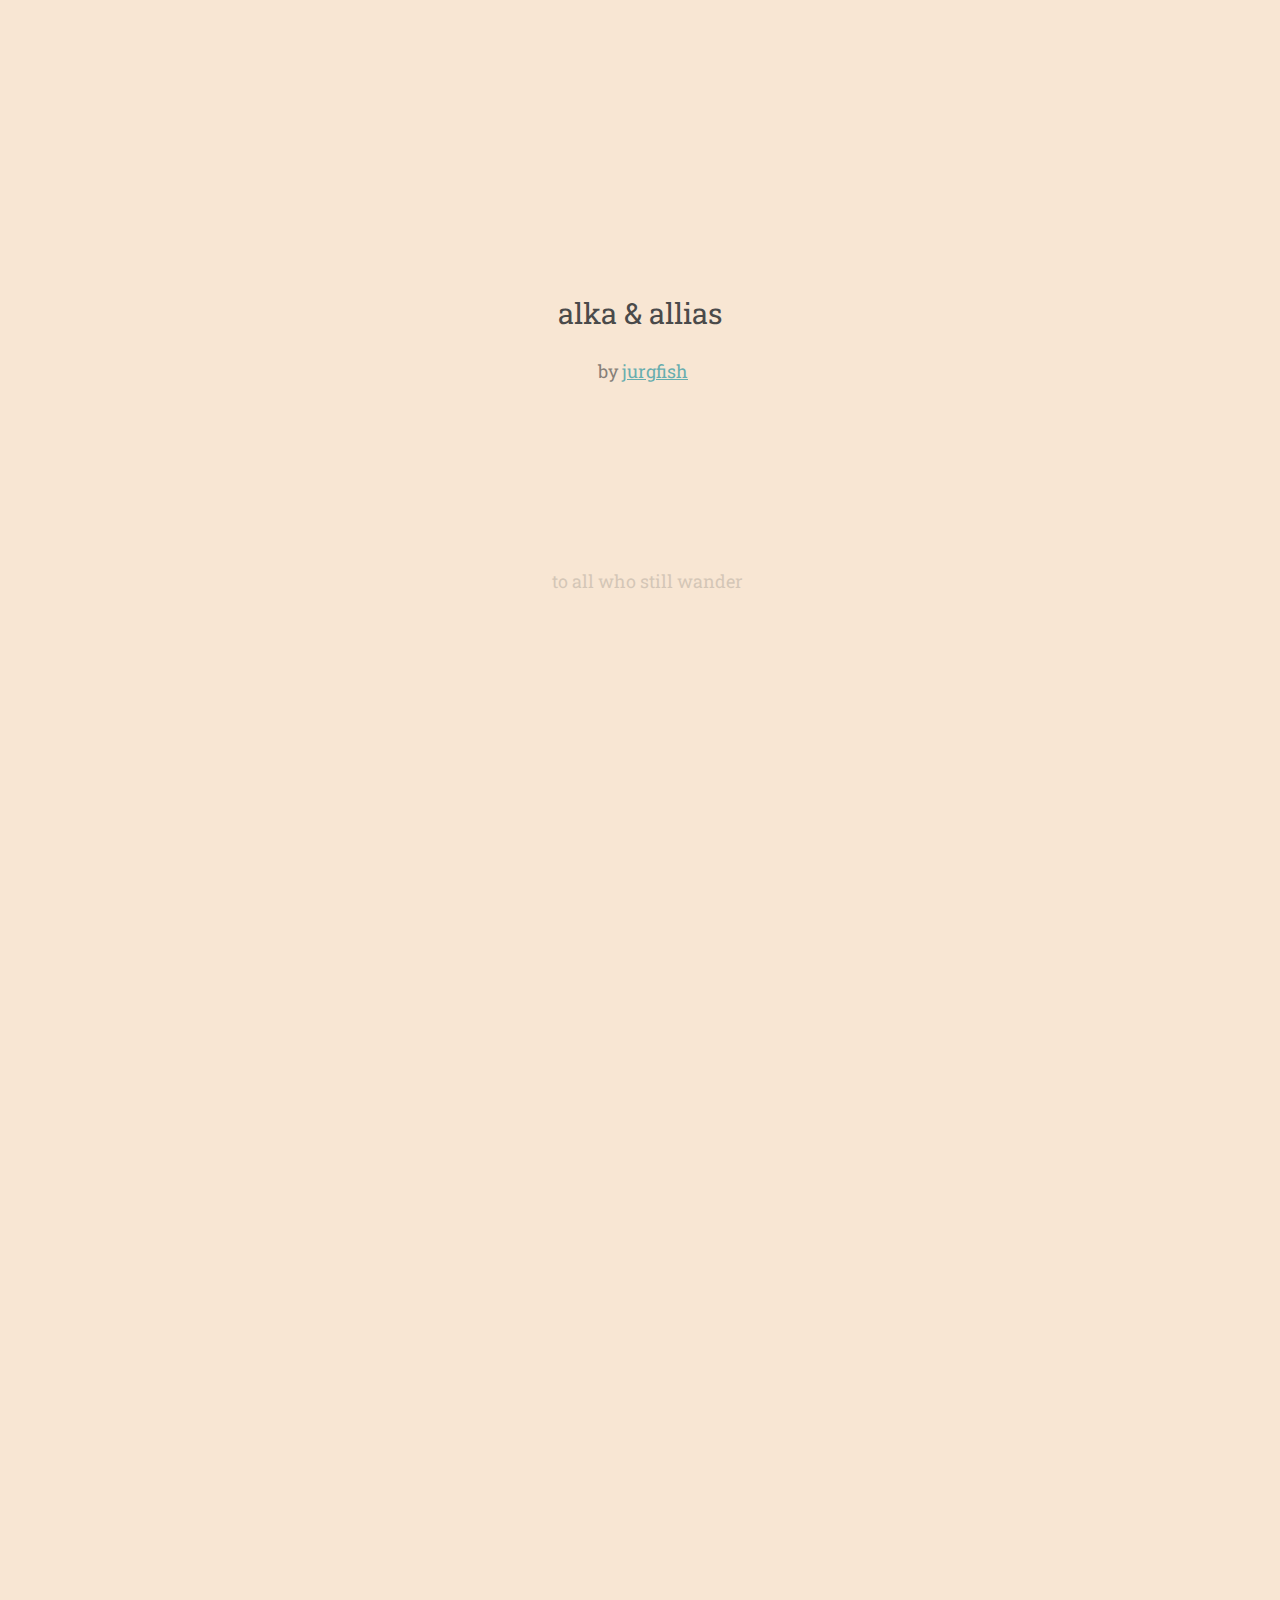
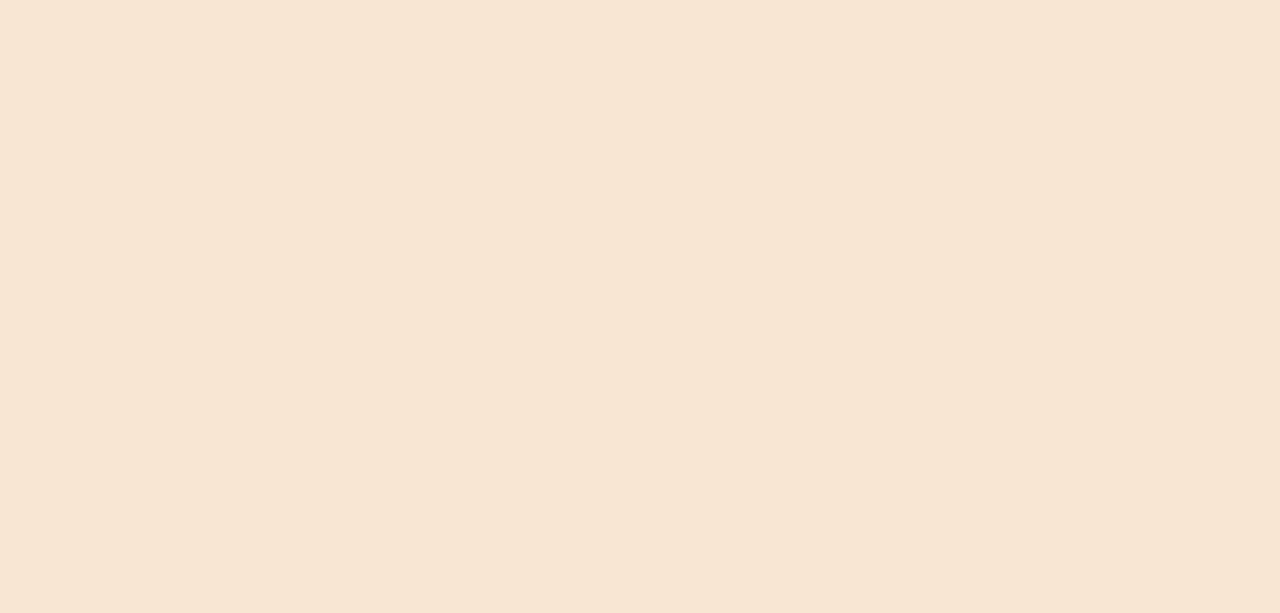
<file: alkaandallias.html>
<!-- Copyright © 2021-2024, jurgfish. All rights reserved. -->

<!-- welcome to the other side <3 -->

<!doctype html>
<html lang="en">
    <head>
        <meta charset="utf-8">
        <meta name="viewport" content="width=device-width, initial-scale=1">
        <meta name="description" content="jurgfish">
        <meta name="author" content="jurgfish">
        <link type="text/css" rel="stylesheet" href="scripts/aaa-style.css">
        <link rel="apple-touch-icon" sizes="180x180" href="vis/apple-touch-icon.png">
        <link rel="manifest" href="vis/site.webmanifest">
        <link rel="shortcut icon" href="favicon.ico">
        <link rel="mask-icon" href="vis/safari-pinned-tab.svg" color="#18919c">
        <meta name="msapplication-TileColor" content="#18919c">
        <meta name="msapplication-config" content="vis/browserconfig.xml">
        <meta name="theme-color" content="#f8e6d3" media="(prefers-color-scheme: light)">
        <meta name="theme-color" content="#4a4a4a" media="(prefers-color-scheme: dark)">
        <title>alka &amp; allias</title>
    </head>
    
    <body id="content"> <div id="hold"> <div id="in">
        <div id="startspace"></div>
        <h2 class="anim-slide" id="aaa">alka &amp; allias</h2>
        <p class="anim-slide center" id="author">
            by
            <a href="https://jurg.fish" title="return home">jurgfish</a>
        </p>
        <p class="anim-slide center">to all who still wander</p>
        <form class="anim-slide" id="form">
            <input type="tel" maxlength="5" pattern="^\d+$" id="entry">
            <div id="jump-box">
                <a id="jump" tabindex="0" title="skip to section">jump</a>
            </div>
            <a id="bott" tabindex="0" title="scroll to bottom">disclaimer</a>
        </form>
        <p class="anim-slide center" id="synopsis">( synopsis )</p>

        <p class="anim-typed section">[ 1 ] SUNSET
        </p> <p class="anim-typed">As the sun sets, a soft sheet of golden sunlight settles across a peaceful island. An ocean softly curls around this island, around and around, slowly circling across the entire planet.
        <!--
        </p> <p class="anim-typed section">
        </p> <p class="anim-typed">
        >> update timestamp!
        -->
        </p>

        <p class="anim-typed" id="end">[ ... ] will be released when ready</p>
        <p class="anim-typed">“alka &amp; allias” is a work of fiction. Names, characters, places, and incidents either are the product of the author’s imagination or are used fictitiously. Any resemblance to actual persons, living or dead, events, or locales is entirely coincidental. jurgfish does not accept, review, or consider any unsolicited submissions of ideas, proposals, or content of any form.</p>

    </div> <div id="out">
        <p class="anim-slide">
            Story last
            <a href="https://github.com/jurgfish/jurgfish.github.io/commits/master/alkaandallias.html" title="github" target="_blank" rel="noopener noreferrer">updated</a>
            7.14.24.
        </p>
        <p class="anim-slide" id="cpr">Copyright © 2021-2024 jurgfish. All rights reserved. No portion of this work may be reproduced in any form.</p>
        <div id="endspace"></div>
        <a id="ttop">top</a>
        <script src="scripts/aaa-anim.js"></script>
    </div> </div> </body>
</html>
</file>
<file: scripts/aaa-style.css>
/* jurgfish */

@font-face {
    /* Font Design by Christian Robertson */
    src: url(../vis/roboto-slab.ttf);
    font-family: RobotoSlab;
}

body {
    font-family: "RobotoSlab";
    font-size: 18px;
    font-weight: 350;
    color: #4a4a4a;
    background-color: #f8e6d3;
    margin: 0;
    min-height: 100%;
    overflow-anchor: none;
}
#hold {
    margin-left: auto;
    margin-right: auto;
    align-items: center;
    justify-content: center;
}

h2 {
    font-weight: 400;
    font-size: 29px;
    visibility: hidden;
    text-align: center;
    cursor: pointer;
}
form {
    font-weight: 400;
    display: flex;
    flex-wrap: wrap;
    justify-content: center;
    align-items: center;
    visibility: hidden;
    margin-bottom: 30px;
}
input[type=tel] {
    -webkit-appearance: none;
    -moz-appearance: none;
    appearance: none;
    font-family: "RobotoSlab";
    font-size: 18px;
    color: #4a4a4a;
    background-color: #f8e6d3;
    text-align: left;
    outline: none;
    border: 2px;
    border-radius: 8px;
    border-style: solid;
    border-color: #4a4a4a;
    width: 84px;
    padding: 12px 14px 12px 14px;
    box-sizing: border-box;
}
input:focus {
    outline: none;
    color: #18919c;
    border-color: #18919c;
}
input:focus:invalid {
    outline: none;
    color: #cd5c5c;
    border-color: #cd5c5c;
}
input:invalid {
    outline: none;
    color: #ed7c7c;
    border-color: #ed7c7c;
}

p {
    text-align: justify;
    line-height: 30px;
    visibility: hidden;
    cursor: default;
    margin-top: 0px;
    margin-bottom: 30px;
}
.section { text-align: center; }

.center{
    font-weight: 400;
    text-align: center;
}
#author { margin-bottom: 20vmin; }
#synopsis {
    max-width: 430px;
    margin-left: auto;
    margin-right: auto;
}
#cpr {
    position: -webkit-sticky;
    position: sticky;
    top: 30px;
}

a, a:link, a:visited {
    color: #18919c;
    text-decoration: underline;
}
a:hover, a:focus {
    outline: none;
    color: #4a4a4a;
    cursor: pointer;
}
a:active {
    outline: none;
    color: #18919c;
    cursor: pointer;
}

#jump, #bott, #ttop {
    color: #4a4a4a;
    background-color: #f8e6d3;
    text-align: center;
    text-decoration: none;
    outline: none;
    border: 2px;
    border-radius: 8px;
    border-style: solid;
    border-color: #4a4a4a;
    cursor: pointer;
    -webkit-user-select: none;
    -ms-user-select: none;
    user-select: none;
}
#jump-box { margin: 30px 8px; }
#jump, #bott { padding: 12px 14px 12px 14px; }
#jump:focus #bott:focus {
    outline: none;
    color: #18919c;
    border-color: #18919c;
    text-decoration: none;
    cursor: pointer;
}
#ttop {
    font-weight: 400;
    display: none;
    position: fixed;
    right: 30px;
    z-index: 99;
    padding: 12px 20px 12px 17px;
}
#jump:hover, #bott:hover, #ttop:hover {
    outline: none;
    text-decoration: none;
}
#jump.disabled {
    opacity: 0.5;
    pointer-events: none;
}

@media (prefers-color-scheme: dark) {
    body {
        color: #f8e6d3;
        background-color: #4a4a4a;
    }
    input[type=tel] {
        color: #f8e6d3;
        background-color: #4a4a4a;
        border-color: #f8e6d3;
    }
    input:focus {
        color: #89c7cd;
        border-color: #89c7cd;
    }
    input:focus:invalid {
        color: #ed7c7c;
        border-color: #ed7c7c;
    }
    input:invalid {
        color: #cd5c5c;
        border-color: #cd5c5c;
    }

    a, a:link, a:visited { color: #89c7cd; }
    a:hover, a:focus { color: #f8e6d3; }
    a:active { color: #89c7cd; }
    #jump, #bott, #ttop {
        color: #f8e6d3;
        background-color: #4a4a4a;
        border-color: #f8e6d3;
    }
    #jump:focus, #bott:focus {
        color: #89c7cd;
        border-color: #89c7cd;
    }
}

@media (min-width: 662px) {
    #hold { width: 600px; }
    p {
        -webkit-hyphens: auto;
        -ms-hyphens: auto;
        hyphens: auto;
    }
    #ttop { bottom: 30px }
    #jump:hover, #bott:hover, #ttop:hover {
        color: #18919c;
        border-color: #18919c;
    }
    #jump:active, #bott:active, #ttop:active {
        color: #4a4a4a;
        border-color: #4a4a4a;
    }
}
@media (min-width: 662px) and (prefers-color-scheme: dark) {
    #jump:hover, #bott:hover, #ttop:hover {
        color: #89c7cd;
        border-color: #89c7cd;
    }
    #jump:active, #bott:active, #ttop:active {
        color: #f8e6d3;
        border-color: #f8e6d3;
    }
}
@media (max-width: 662px) {
    #hold { width: 90%; }
    p { text-align: left; }
    #ttop { bottom: 69px; }
    #jump:hover, #bott:hover, #ttop:hover, #jump:active, #bott:active, #ttop:active  {
        color: #4a4a4a;
        border-color: #4a4a4a;
    }
}
@media (max-width: 662px) and (prefers-color-scheme: dark) {
    #jump:hover, #bott:hover, #ttop:hover, #jump:active, #ttop:active, #ttop:active {
        color: #f8e6d3;
        border-color: #f8e6d3;
    }
}

#startspace { height: 30vmin; }
#endspace { height: 100vh; }
</file>
